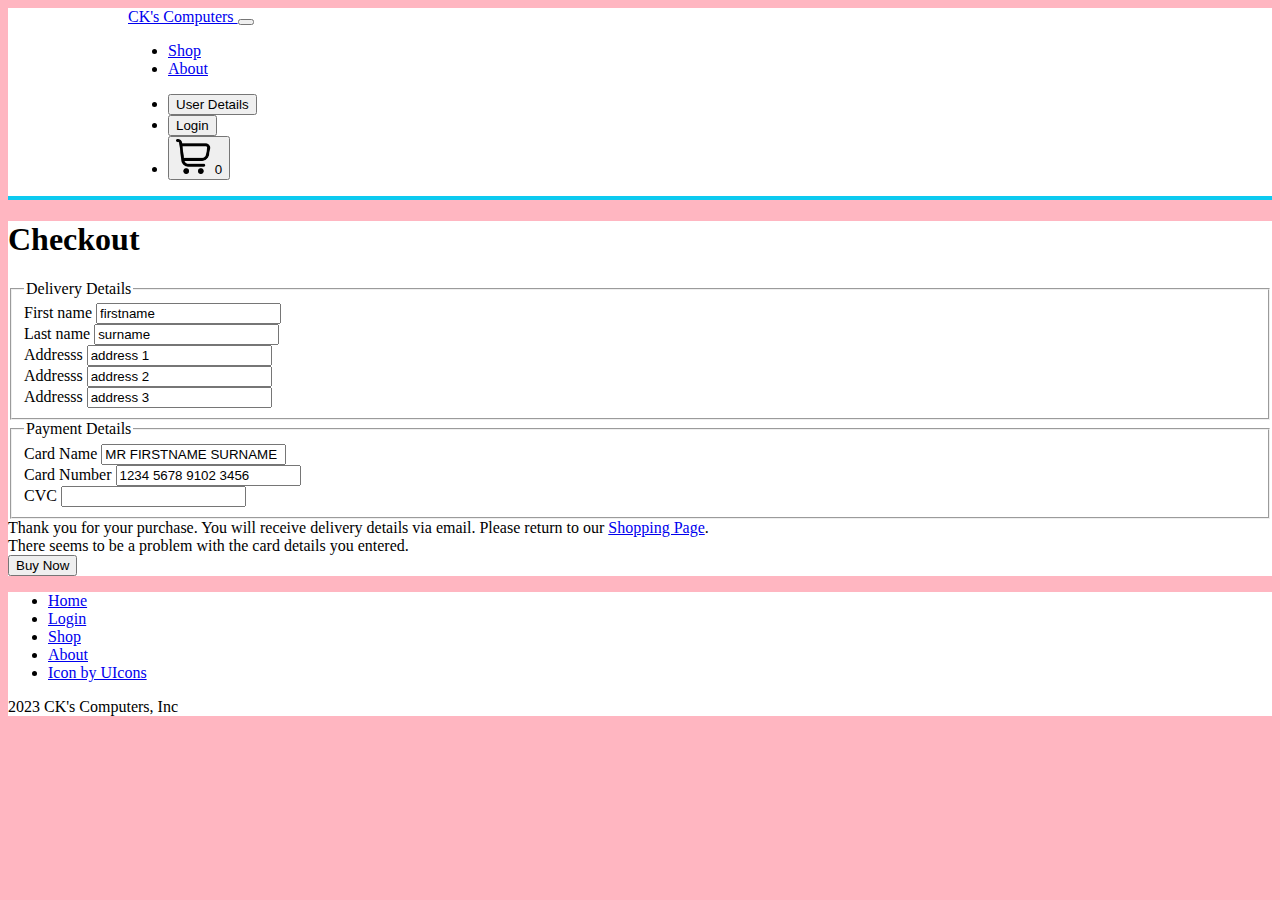
<file: checkout.html>
<!DOCTYPE html>
<html lang="en">
<head>
  <meta charset="utf-8">
  <meta name="viewport" content="width=device-width, initial-scale=1, shrink-to-fit=no">
  <meta name="description" content="CK's Computers specialise in high end Computer Hardware
  and Custom Pre-Built Computers. ">
  <meta name="author" content="Conor Koritor">
  <title>Checkout</title>
 <!-- Bootstrap core CSS -->
 <link href="https://cdn.jsdelivr.net/npm/bootstrap@5.3.2/dist/css/bootstrap.min.css" rel="stylesheet" integrity="sha384-T3c6CoIi6uLrA9TneNEoa7RxnatzjcDSCmG1MXxSR1GAsXEV/Dwwykc2MPK8M2HN" crossorigin="anonymous">
 <link rel="stylesheet" href="css/navBarStyleSheet.css">
</head>
<body style="background-color: lightpink;">


  <nav class=" navbar navbar-expand-lg z-2 sticky-top vw-50" style="background-color: #FFFFFF; border-bottom-style: solid; border-color: #0dcaf0; border-width: 4px;">
    <div class="container-fluid">
      <a class="navbar-brand" href="index.html">
        CK's Computers
      </a>
      <button class="navbar-toggler" type="button" data-bs-toggle="collapse" data-bs-target="#navbarSupportedContent" aria-controls="navbarSupportedContent" aria-expanded="false" aria-label="Toggle navigation">
        <span class="navbar-toggler-icon"></span>
      </button>
      <div class="collapse navbar-collapse" id="navbarSupportedContent">
        <ul class="navbar-nav me-auto mb-2 mb-lg-0">
          <li class="nav-item">
            <a class="nav-link" aria-current="page" href="shop.html">Shop</a>
          </li>
          <li class="nav-item">
            <a class="nav-link" href="about.html">About</a>
          </li>
        </ul>
        <ul class="navbar-nav mb-2 mb-lg-0">
          <li class="nav-item">
            <a class="nav-link d-none" id="userdetails"href="userdetails.html">
              <button type="button" class="btn btn-success mt-2">
              User Details
            </button>
            </a>
          </li>
          <li class="nav-item">
           
            <a class="nav-link" href="login.html">
              <button type="button" id="loginlogout" class="btn btn-success mt-2">
              Login
            </button>
            </a>
          </li>
          <li>
             <a class="nav-item nav-link" href="cart.html">
              <button type="button" class="btn btn-info ml-2">
                <img src="images/icons/shopping-cart_3916598.png" height="35rem" width="35rem" alt="Shopping Cart"/>
                <span class="badge badge-light" id="checkout"></span>
              </button>
              </a>
              
          </li>
        </ul>
      </div>
      
    </div>
  </nav>      
  <main class="container" style="background-color: #FFFFFF;">
    <h1>Checkout</h1>
    <div class="row">    
        <div class="col-sm col-md-4"> 
          <form name="checkout" id="user-checkout" action="" method="get">
                <fieldset>
                    <legend>Delivery Details</legend>
                    <div class="form-group">
                        <label for="getFirstName">First name</label>
                        <input type="text" class="form-control" id="getFirstName" name="firstname" value="firstname" required>
                    </div>
                    <div class="form-group">
                        <label for="getLastName">Last name</label> 
                        <input type="text" class="form-control" id="getLastName" name="lastname" value="surname" required>
                    </div>    
                    <div class="form-group">
                        <label for="getAddress1">Addresss</label> 
                        <input type="text" class="form-control" id="getAddress1" name="address2" value="address 1" required>
                    </div> 
                    <div class="form-group">
                        <label for="getAddress2">Addresss</label> 
                        <input type="text" class="form-control" id="getAddress2" name="address2"  value="address 2"  required>
                    </div> 
                        <div class="form-group">
                        <label for="getAddress3">Addresss</label> 
                        <input type="text" class="form-control" id="getAddress3" name="address3"  value="address 3"  required>
                    </div> 
                </fieldset>    
                <fieldset>
                    <legend>Payment Details</legend>
                    <div class="form-group">
                        <label for="getCardName">Card Name</label> 
                        <input type="text" class="form-control" id="cardName" name="cardname" value="MR FIRSTNAME SURNAME" required>
                    </div>   
                    <div class="form-group">
                        <label for="getCardNumber">Card Number</label> 
                        <input type="text" class="form-control" id="cardNumber" name="cardNumber" value="1234 5678 9102 3456" required>
                    </div>
                    <div class="form-group">
                        <label for="getCardCVC">CVC</label> 
                        <input type="password" class="form-control" id="cardCvv" name="cardCvv"  required>
                    </div>
                </fieldset>    
                <div class="alert alert-success d-none mb-3" id="payment-success" role="alert">
                    Thank you for your purchase. You will receive delivery details via email. Please return to our <a href="shop.html">Shopping Page</a>.
                </div>
                <div class="alert alert-danger d-none mb-3" id="payment-failure" role="alert">
                  There seems to be a problem with the card details you entered.
                </div>                
                <div class="mt-3 form-group">
                    <input type='submit' class="btn btn-primary" id="buy-now" name="buy-now" value="Buy Now">
                </div>
            </form>


        </div> 
    </div>   
    

    
</main>
<div class="container" style="background-color: #FFFFFF;">
  <footer class="py-3 my-4">
    <ul class="nav justify-content-center border-bottom pb-3 mb-3">
      <li class="nav-item"><a href="index.html" class="nav-link px-2 text-muted">Home</a></li>
      <li class="nav-item"><a href="login.html" class="nav-link px-2 text-muted">Login</a></li>
      <li class="nav-item"><a href="shop.html" class="nav-link px-2 text-muted">Shop</a></li>
      <li class="nav-item"><a href="about.html" class="nav-link px-2 text-muted">About</a></li>
      <li class="nav-item"><a href="https://www.freepik.com/search?format=search&freeSvg=free&last_filter=query&last_value=cart&query=cart&shape=outline&type=icon" class="nav-link px-2 text-muted">Icon by UIcons</a></li>
    </ul>
    <p class="text-center text-muted">2023 CK's Computers, Inc</p>
  </footer>
</div>
      <!-- Bootstrap core JavaScript -->
<script src="https://cdn.jsdelivr.net/npm/bootstrap@5.3.2/dist/js/bootstrap.bundle.min.js" integrity="sha384-C6RzsynM9kWDrMNeT87bh95OGNyZPhcTNXj1NW7RuBCsyN/o0jlpcV8Qyq46cDfL" crossorigin="anonymous"></script>
<script src="custom-js/custom.js"></script> 
<script src="custom-js/checkout.js"></script> 

</body>
</html>
</file>
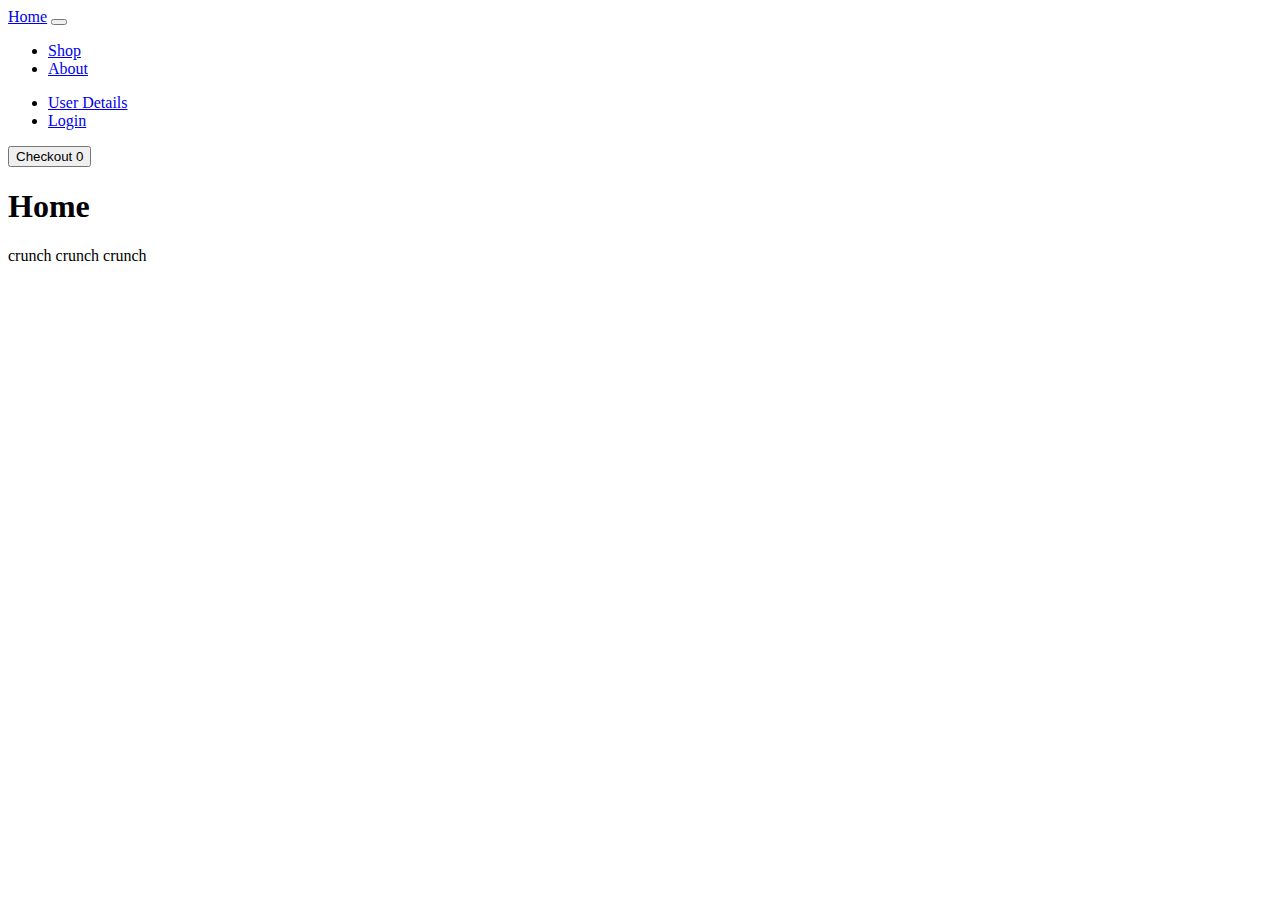
<file: home.html>
<!DOCTYPE html>
<html lang="en">
<head>
  <meta charset="utf-8">
  <meta name="viewport" content="width=device-width, initial-scale=1, shrink-to-fit=no">
  <meta name="description" content="">
  <meta name="author" content="">
  <title>Home</title>
 <!-- Bootstrap core CSS -->
<link href="https://cdn.jsdelivr.net/npm/bootstrap@5.1.3/dist/css/bootstrap.min.css" rel="stylesheet" integrity="sha384-1BmE4kWBq78iYhFldvKuhfTAU6auU8tT94WrHftjDbrCEXSU1oBoqyl2QvZ6jIW3" crossorigin="anonymous">
</head>
<body>
<main class="container">

<nav class="navbar navbar-expand-lg navbar-light bg-light">
  <div class="container-fluid">
    <a class="navbar-brand" href="home.html">Home</a>
    <button class="navbar-toggler" type="button" data-bs-toggle="collapse" data-bs-target="#navbarSupportedContent" aria-controls="navbarSupportedContent" aria-expanded="false" aria-label="Toggle navigation">
      <span class="navbar-toggler-icon"></span>
    </button>
    <div class="collapse navbar-collapse" id="navbarSupportedContent">
      <ul class="navbar-nav me-auto mb-2 mb-lg-0">
        <li class="nav-item">
          <a class="nav-link active" aria-current="page" href="shop.html">Shop</a>
        </li>
        <li class="nav-item">
          <a class="nav-link" href="about.html">About</a>
        </li>
      </ul>
      <ul class="navbar-nav me-auto mb-2 mb-lg-0">
        <li class="nav-item">
          <a class="nav-link" id="userdetails" href="userdetails.html">User Details</a>
        </li>
          <li class="nav-item">
          <a class="nav-link"  id="loginlogout" href="login.html">Login</a>
        </li>

      </ul>

    <div class="btn-toolbar">
        <a class="nav-item nav-link" href="checkout.html">
        <button type="button" class="btn btn-secondary ml-2">
          Checkout <span class="badge badge-light" id="checkout"></span>
        </button>
        </a>
    </div> 
        
    </div>
  </div>
</nav>     
    
    
 <h1>Home</h1>
 <p>crunch crunch crunch</p>

    
</main>
      <!-- Bootstrap core JavaScript -->
<script src="https://cdn.jsdelivr.net/npm/bootstrap@5.1.3/dist/js/bootstrap.bundle.min.js" integrity="sha384-ka7Sk0Gln4gmtz2MlQnikT1wXgYsOg+OMhuP+IlRH9sENBO0LRn5q+8nbTov4+1p" crossorigin="anonymous"></script> 
<script src="custom-js/custom.js"></script>  
    
</body>
</html>
</file>
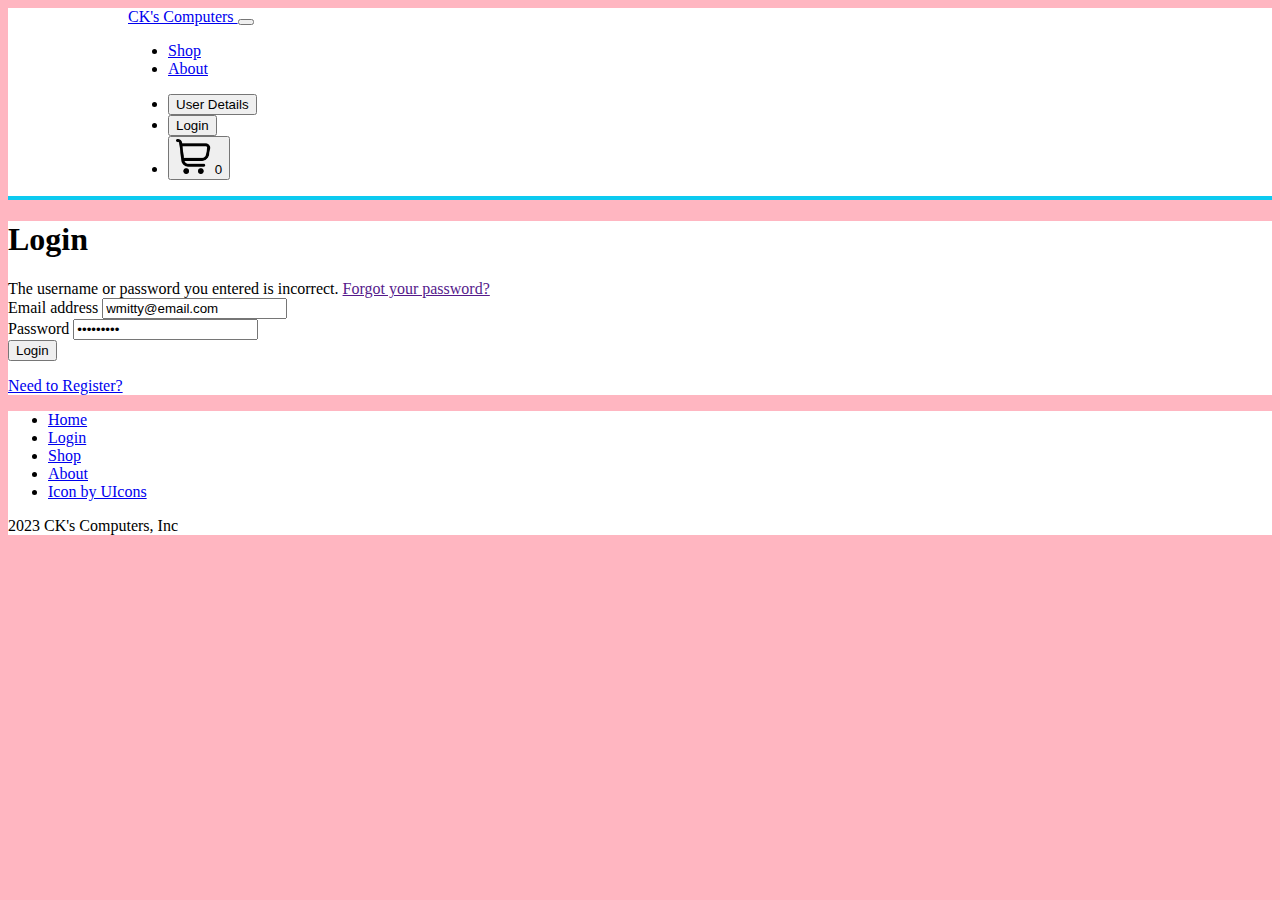
<file: login.html>
<!DOCTYPE html>
<html lang="en">
<head>
  <meta charset="utf-8">
  <meta name="viewport" content="width=device-width, initial-scale=1, shrink-to-fit=no">
  <meta name="description" content="CK's Computers specialise in high end Computer Hardware
  and Custom Pre-Built Computers. ">
  <meta name="author" content="Conor Koritor">
  <title>Login</title>
 <!-- Bootstrap core CSS -->
 <link href="https://cdn.jsdelivr.net/npm/bootstrap@5.3.2/dist/css/bootstrap.min.css" rel="stylesheet" integrity="sha384-T3c6CoIi6uLrA9TneNEoa7RxnatzjcDSCmG1MXxSR1GAsXEV/Dwwykc2MPK8M2HN" crossorigin="anonymous">
 <link rel="stylesheet" href="css/navBarStyleSheet.css">
</head>
<body style="background-color: lightpink;">


  <nav class=" navbar navbar-expand-lg z-2 sticky-top vw-50" style="background-color: #FFFFFF; border-bottom-style: solid; border-color: #0dcaf0; border-width: 4px;">
    <div class="container-fluid">
      <a class="navbar-brand" href="index.html">
        CK's Computers
      </a>
      <button class="navbar-toggler" type="button" data-bs-toggle="collapse" data-bs-target="#navbarSupportedContent" aria-controls="navbarSupportedContent" aria-expanded="false" aria-label="Toggle navigation">
        <span class="navbar-toggler-icon"></span>
      </button>
      <div class="collapse navbar-collapse" id="navbarSupportedContent">
        <ul class="navbar-nav me-auto mb-2 mb-lg-0">
          <li class="nav-item">
            <a class="nav-link" aria-current="page" href="shop.html">Shop</a>
          </li>
          <li class="nav-item">
            <a class="nav-link" href="about.html">About</a>
          </li>
        </ul>
        <ul class="navbar-nav mb-2 mb-lg-0">
          <li class="nav-item">
            <a class="nav-link d-none" id="userdetails"href="userdetails.html">
              <button type="button" class="btn btn-success mt-2">
              User Details
            </button>
            </a>
          </li>
          <li class="nav-item">
           
            <a class="nav-link" href="login.html">
              <button type="button" id="loginlogout" class="btn btn-success mt-2">
              Login
            </button>
            </a>
          </li>
          <li>
             <a class="nav-item nav-link" href="cart.html">
              <button type="button" class="btn btn-info ml-2">
                <img src="images/icons/shopping-cart_3916598.png" height="35rem" width="35rem" alt="Shopping Cart"/>
                <span class="badge badge-light" id="checkout"></span>
              </button>
              </a>
              
          </li>
        </ul>
      </div>
      
    </div>
  </nav>
  </nav>      
  <main class="container" style="background-color: #FFFFFF; ">
    <h1>Login</h1>
    <div class="row">    
        <div class="col-sm col-md-4"> 
            <div class="alert alert-danger d-none" role="alert" id="loginerror">The username or password you entered is incorrect. <a href="">Forgot your password?</a></div>    
            <form name="login" id="user-login"  method="get">
                <div class="form-group">
                    <label for="emailAddressID">Email address</label>
                    <input type="email" class="form-control" id="emailAddressID" name="email" value="wmitty@email.com" required>
                </div>
                <div class="form-group">
                    <label for="passwordID">Password</label> 
                    <input type="password" class="form-control" id="passwordID" name="password" value="password1" required>
                </div>    
                <div class="mt-3 form-group">
                    <input type='submit' class="btn btn-primary" value="Login">
                </div>
            </form>
            <p> <a href="#">Need to Register?</a></p>

        </div> 
    </div>   
    


</main>
<div class="container" style="background-color: #FFFFFF;">
  <footer class="py-3 my-4">
    <ul class="nav justify-content-center border-bottom pb-3 mb-3">
      <li class="nav-item"><a href="index.html" class="nav-link px-2 text-muted">Home</a></li>
      <li class="nav-item"><a href="login.html" class="nav-link px-2 text-muted">Login</a></li>
      <li class="nav-item"><a href="shop.html" class="nav-link px-2 text-muted">Shop</a></li>
      <li class="nav-item"><a href="about.html" class="nav-link px-2 text-muted">About</a></li>
      <li class="nav-item"><a href="https://www.freepik.com/search?format=search&freeSvg=free&last_filter=query&last_value=cart&query=cart&shape=outline&type=icon" class="nav-link px-2 text-muted">Icon by UIcons</a></li>
    </ul>
    <p class="text-center text-muted">2023 CK's Computers, Inc</p>
  </footer>
</div>
<!-- Bootstrap core JavaScript -->
<script src="https://cdn.jsdelivr.net/npm/bootstrap@5.3.2/dist/js/bootstrap.bundle.min.js" integrity="sha384-C6RzsynM9kWDrMNeT87bh95OGNyZPhcTNXj1NW7RuBCsyN/o0jlpcV8Qyq46cDfL" crossorigin="anonymous"></script>
    <script src="custom-js/custom.js"></script>   
    <script src="custom-js/login.js"></script>       

    
</body>
</html>
</file>
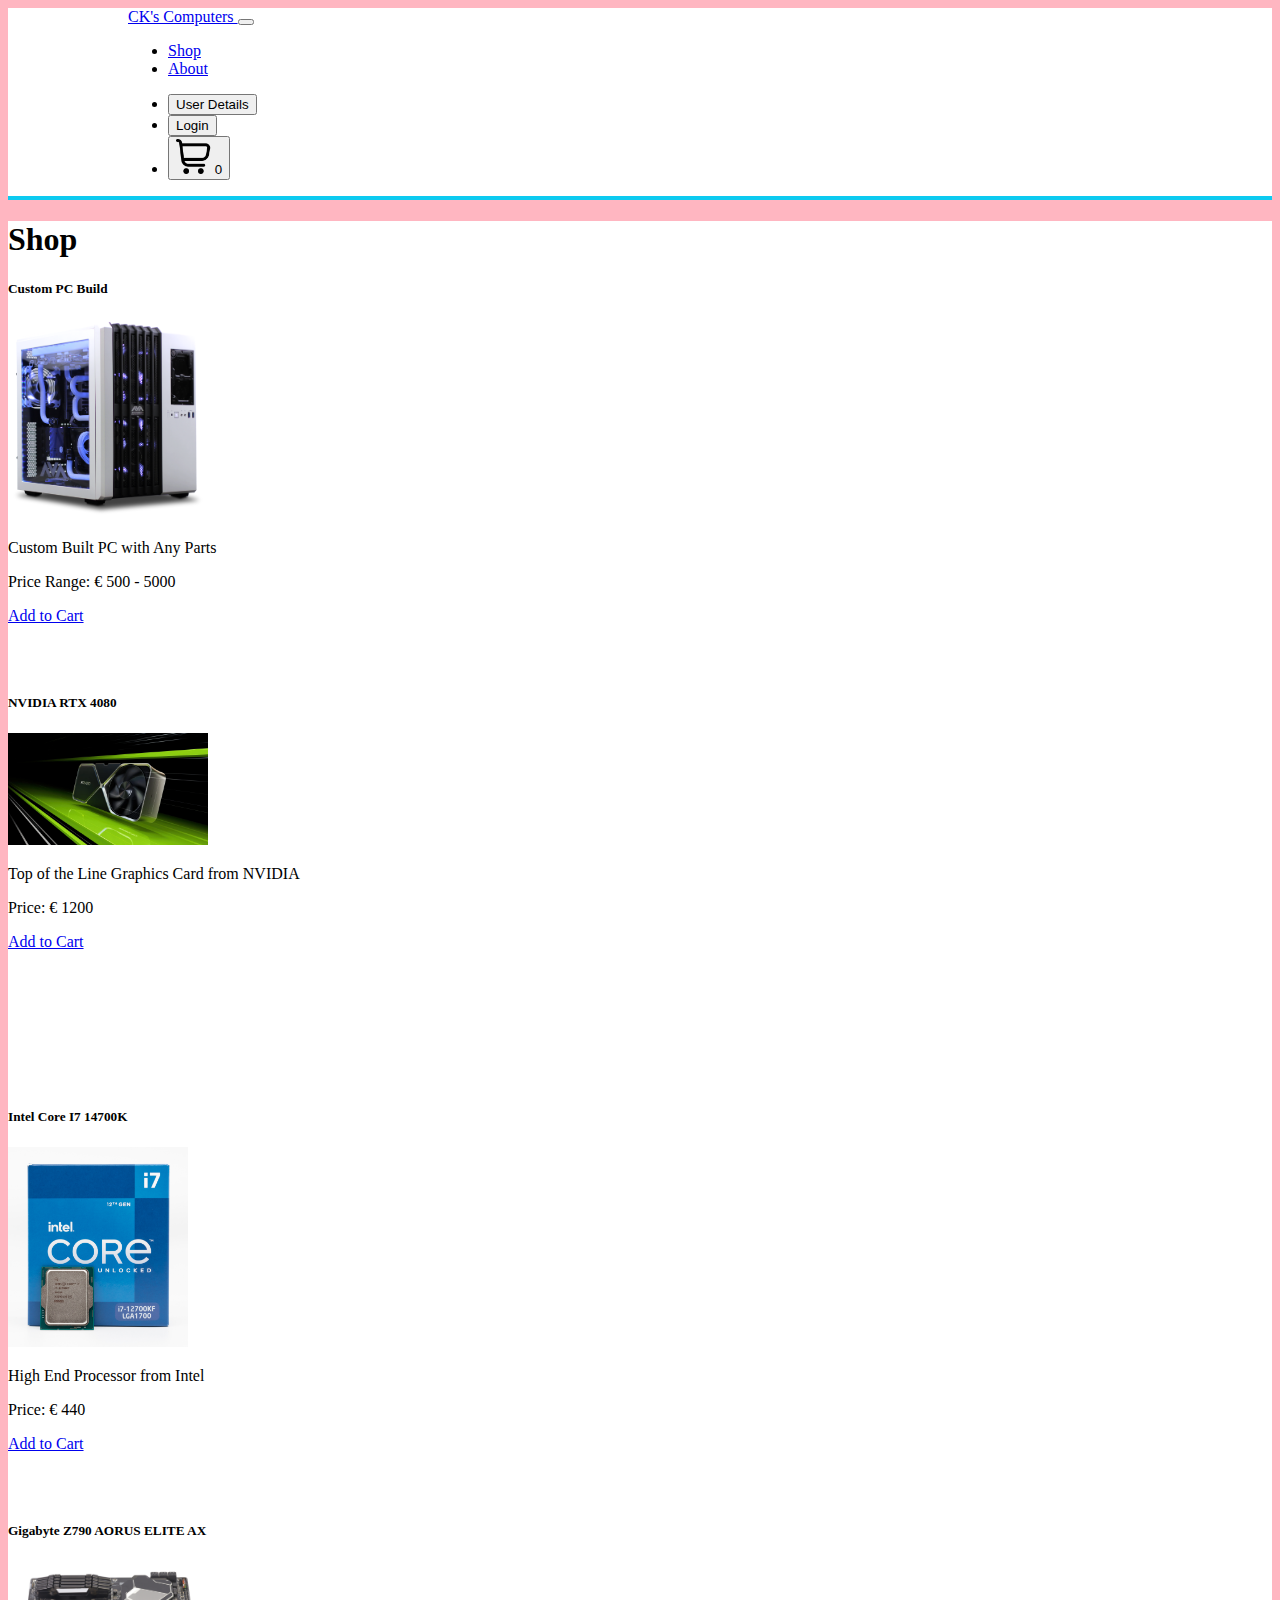
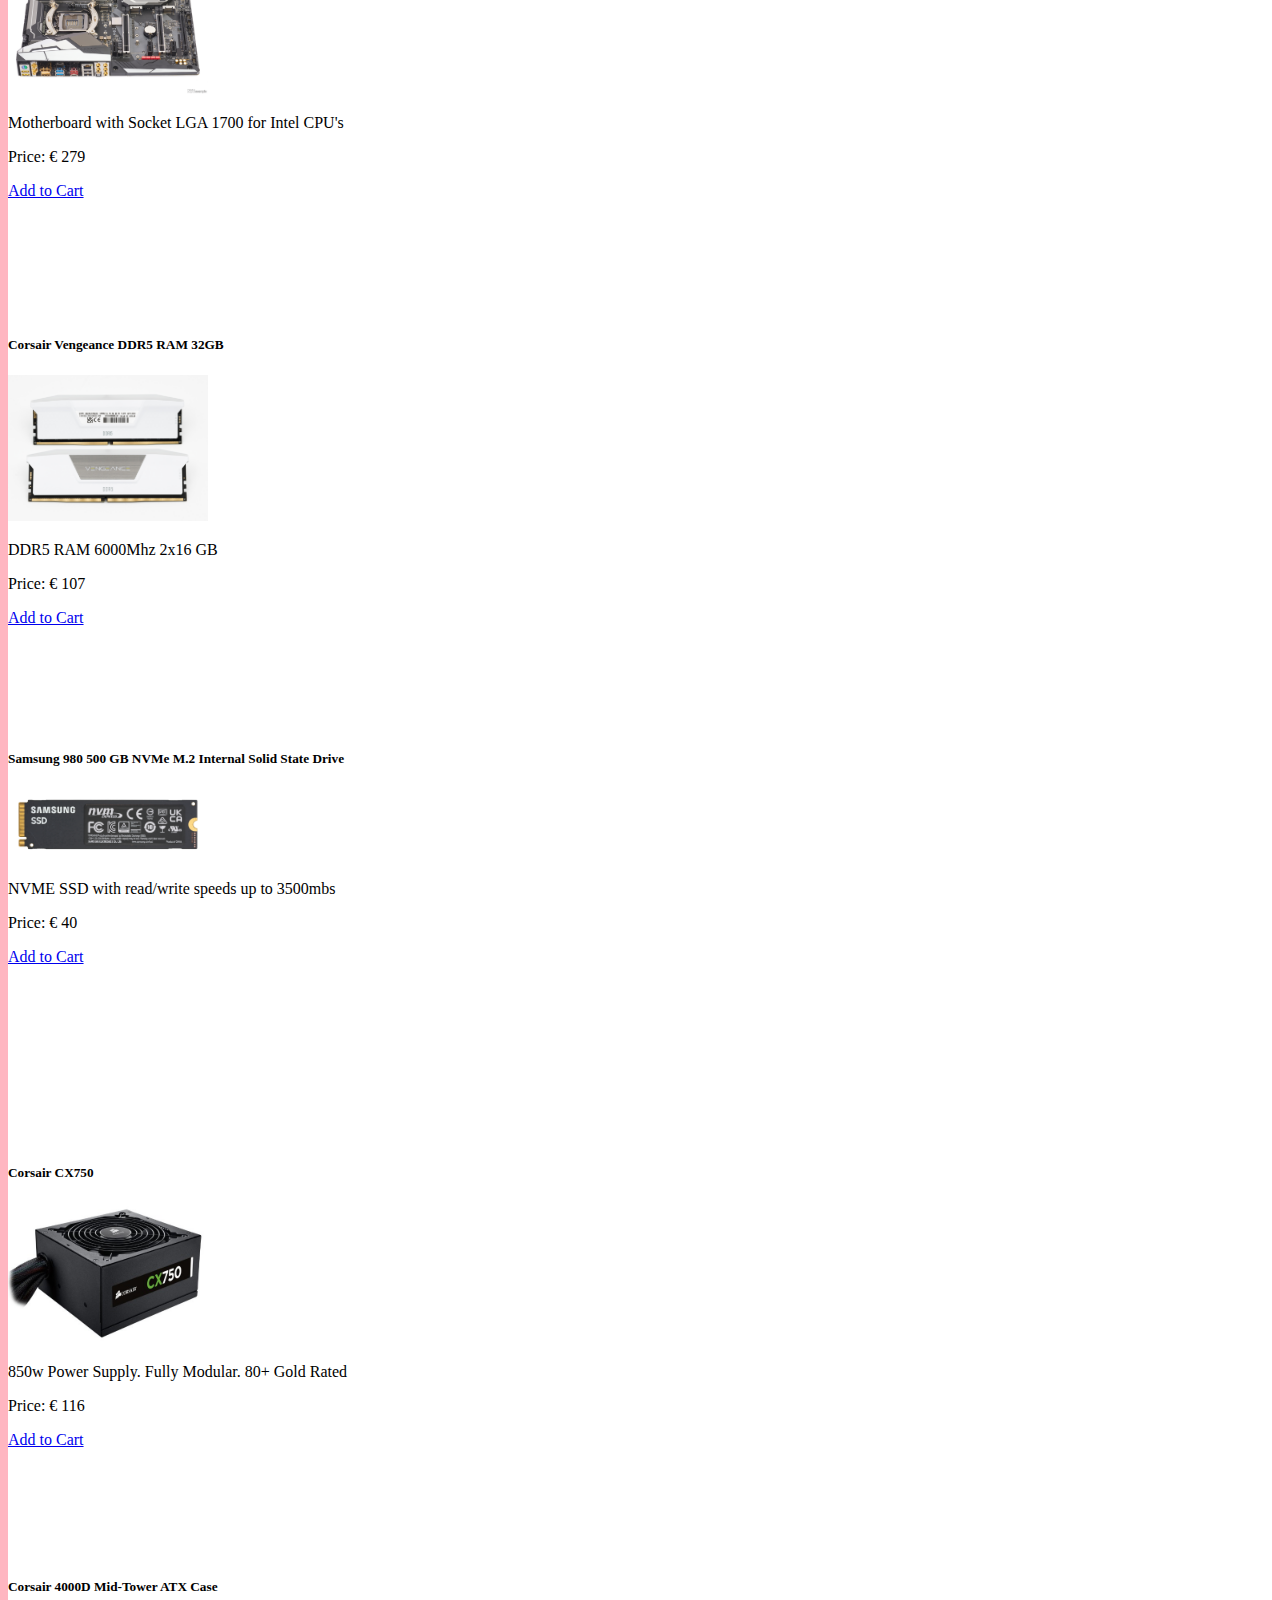
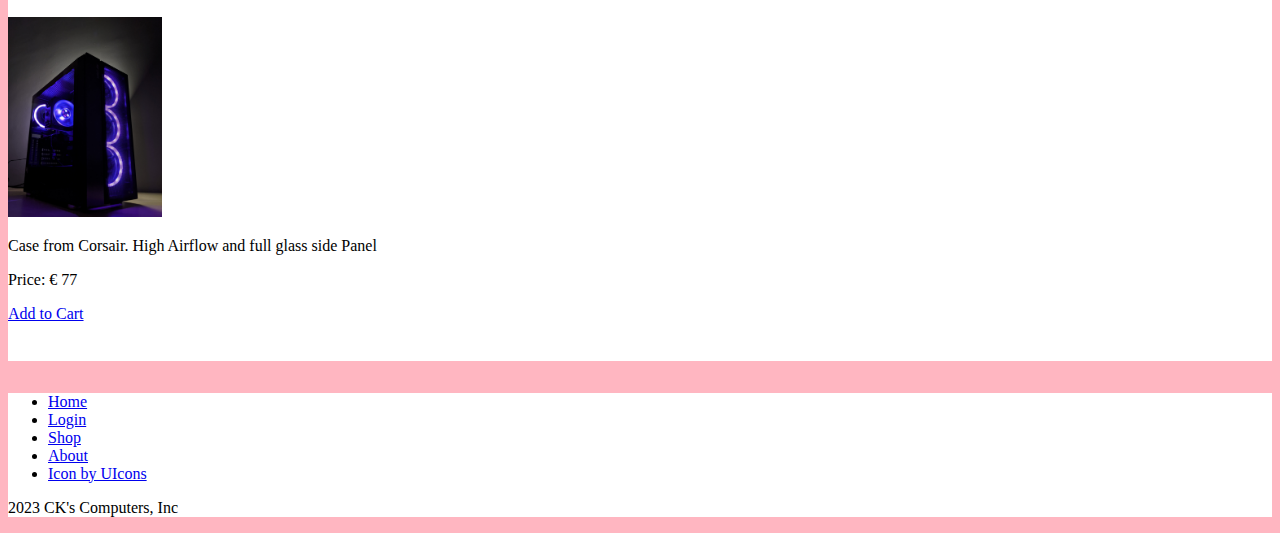
<file: shop.html>
<!DOCTYPE html>
<html lang="en">
<head>
  <meta charset="utf-8">
  <meta name="viewport" content="width=device-width, initial-scale=1, shrink-to-fit=no">
  <meta name="description" content="CK's Computers specialise in high end Computer Hardware
  and Custom Pre-Built Computers. ">
  <meta name="author" content="Conor Koritor">
  <title>Shop</title>
  <!-- Bootstrap core CSS -->
  <link href="https://cdn.jsdelivr.net/npm/bootstrap@5.3.2/dist/css/bootstrap.min.css" rel="stylesheet" integrity="sha384-T3c6CoIi6uLrA9TneNEoa7RxnatzjcDSCmG1MXxSR1GAsXEV/Dwwykc2MPK8M2HN" crossorigin="anonymous">
  <link rel="stylesheet" href="css/navBarStyleSheet.css">
</head>
<body style="background-color: lightpink;">

     
    
  <nav class=" navbar navbar-expand-lg z-2 sticky-top vw-50" style="background-color: #FFFFFF; border-bottom-style: solid; border-color: #0dcaf0; border-width: 4px;">
    <div class="container-fluid">
      <a class="navbar-brand" href="index.html">
        CK's Computers
      </a>
      <button class="navbar-toggler" type="button" data-bs-toggle="collapse" data-bs-target="#navbarSupportedContent" aria-controls="navbarSupportedContent" aria-expanded="false" aria-label="Toggle navigation">
        <span class="navbar-toggler-icon"></span>
      </button>
      <div class="collapse navbar-collapse" id="navbarSupportedContent">
        <ul class="navbar-nav me-auto mb-2 mb-lg-0">
          <li class="nav-item">
            <a class="nav-link" aria-current="page" href="shop.html">Shop</a>
          </li>
          <li class="nav-item">
            <a class="nav-link" href="about.html">About</a>
          </li>
        </ul>
        <ul class="navbar-nav mb-2 mb-lg-0">
          <li class="nav-item">
            <a class="nav-link d-none" id="userdetails"href="userdetails.html">
              <button type="button" class="btn btn-success mt-2">
              User Details
            </button>
            </a>
          </li>
          <li class="nav-item">
           
            <a class="nav-link" href="login.html">
              <button type="button" id="loginlogout" class="btn btn-success mt-2">
              Login
            </button>
            </a>
          </li>
          <li>
             <a class="nav-item nav-link" href="cart.html">
              <button type="button" class="btn btn-info ml-2">
                <img src="images/icons/shopping-cart_3916598.png" height="35rem" width="35rem" alt="Shopping Cart"/>
                <span class="badge badge-light" id="checkout"></span>
              </button>
              </a>
              
          </li>
        </ul>
      </div>
      
    </div>
  </nav>
  <main class="container" style="background-color: #FFFFFF;">
    <h1>Shop</h1>

    <div class="row row-cols-1 row-cols-md-2 row-cols-lg-3">
      <div class="col">
    <div class="card product">
      <div class="card-body">
            <h5 class="card-title">Custom PC Build</h5>
            <img class="product-picture" src="images/ProductPictures/Custom_PC.png"/>
            <p class="card-text">Custom Built PC with Any Parts</p>
            <p class="card-text">Price Range: &#8364; 
              500 - 5000
            </p> 
            <a href="#" class="btn btn-info addtocart" id="addtocart">Add to Cart</a>
      </div>
    </div>
  </div>
  <div class="col">
    <div class="card product">
      <div class="card-body">
            <h5 class="card-title">NVIDIA RTX 4080</h5>
            <img class="product-picture" src="images/ProductPictures/Nvidia-RTX-4080-scaled.webp"/>
            <p class="card-text">Top of the Line Graphics Card from NVIDIA</p>
            <p class="card-text">Price: &#8364; 
              1200
            </p> 
            <a href="#" class="btn btn-info addtocart" id="addtocart">Add to Cart</a>
      </div>
    </div>
  </div>
<div class="col">
    <div class="card product">
      <div class="card-body">
            <h5 class="card-title">Intel Core I7 14700K</h5>
            <img class="product-picture" src="images/ProductPictures/intel_i7_cpu.jpg"/>
            <p class="card-text">High End Processor from Intel</p>
            <p class="card-text">Price: &#8364; 
              440
            </p> 
            <a href="#" class="btn btn-info addtocart" id="addtocart">Add to Cart</a>
      </div>
    </div>
    </div>
    <div class="col">
      <div class="card product">
        <div class="card-body">
              <h5 class="card-title">Gigabyte Z790 AORUS ELITE AX</h5>
              <img class="product-picture" src="images/ProductPictures/gigabyte_z790_motherboard.jpg"/>
              <p class="card-text">Motherboard with Socket LGA 1700 for Intel CPU's</p>
              <p class="card-text">Price: &#8364; 
                279
              </p> 
              <a href="#" class="btn btn-info addtocart" id="addtocart">Add to Cart</a>
        </div>
      </div>
    </div>
    <div class="col">
      <div class="card product">
        <div class="card-body">
              <h5 class="card-title">Corsair Vengeance DDR5 RAM 32GB</h5>
              <img class="product-picture" src="images/ProductPictures/corsair_vengeance_ddr5_ram.jpg"/>
              <p class="card-text">DDR5 RAM 6000Mhz 2x16 GB</p>
              <p class="card-text">Price: &#8364; 
                107
              </p> 
              <a href="#" class="btn btn-info addtocart" id="addtocart">Add to Cart</a>
        </div>
      </div>
    </div>
    <div class="col">
      <div class="card product">
        <div class="card-body">
              <h5 class="card-title">Samsung 980 500 GB NVMe M.2 Internal Solid State Drive </h5>
              <img class="product-picture" src="images/ProductPictures/samsung_980_ssd.jpg"/>
              <p class="card-text">NVME SSD with read/write speeds up to 3500mbs</p>
              <p class="card-text">Price: &#8364; 
               40
              </p> 
              <a href="#" class="btn btn-info addtocart" id="addtocart">Add to Cart</a>
        </div>
      </div>
    </div>
    <div class="col">
      <div class="card product">
        <div class="card-body">
              <h5 class="card-title">Corsair CX750</h5>
              <img class="product-picture" src="images/ProductPictures/corsair_psu.jpg"/>
              <p class="card-text">850w Power Supply. Fully Modular. 80+ Gold Rated</p>
              <p class="card-text">Price: &#8364; 
                116
              </p> 
              <a href="#" class="btn btn-info addtocart" id="addtocart">Add to Cart</a>
        </div>
      </div>
    </div>
    <div class="col">
      <div class="card product">
        <div class="card-body">
              <h5 class="card-title">Corsair 4000D Mid-Tower ATX Case</h5>
              <img class="product-picture" src="images/ProductPictures/corsair_4000_d_case.jpeg"/>
              <p class="card-text">Case from Corsair. High Airflow and full glass side Panel</p>
              <p class="card-text">Price: &#8364; 
                77  
              </p> 
              <a href="#" class="btn btn-info addtocart" id="addtocart">Add to Cart</a>
        </div>
      </div>
    </div>
  </div>


    
</main>
<div class="container" style="background-color: #FFFFFF;">
  <footer class="py-3 my-4">
    <ul class="nav justify-content-center border-bottom pb-3 mb-3">
      <li class="nav-item"><a href="index.html" class="nav-link px-2 text-muted">Home</a></li>
      <li class="nav-item"><a href="login.html" class="nav-link px-2 text-muted">Login</a></li>
      <li class="nav-item"><a href="shop.html" class="nav-link px-2 text-muted">Shop</a></li>
      <li class="nav-item"><a href="about.html" class="nav-link px-2 text-muted">About</a></li>
      <li class="nav-item"><a href="https://www.freepik.com/search?format=search&freeSvg=free&last_filter=query&last_value=cart&query=cart&shape=outline&type=icon" class="nav-link px-2 text-muted">Icon by UIcons</a></li>
    </ul>
    <p class="text-center text-muted">2023 CK's Computers, Inc</p>
  </footer>
</div>
<!-- Bootstrap core JavaScript -->
<script src="https://cdn.jsdelivr.net/npm/bootstrap@5.3.2/dist/js/bootstrap.bundle.min.js" integrity="sha384-C6RzsynM9kWDrMNeT87bh95OGNyZPhcTNXj1NW7RuBCsyN/o0jlpcV8Qyq46cDfL" crossorigin="anonymous"></script>
<script src="custom-js/custom.js"></script>   
<script src="custom-js/shop.js"></script>   


</body>
</html>
</file>
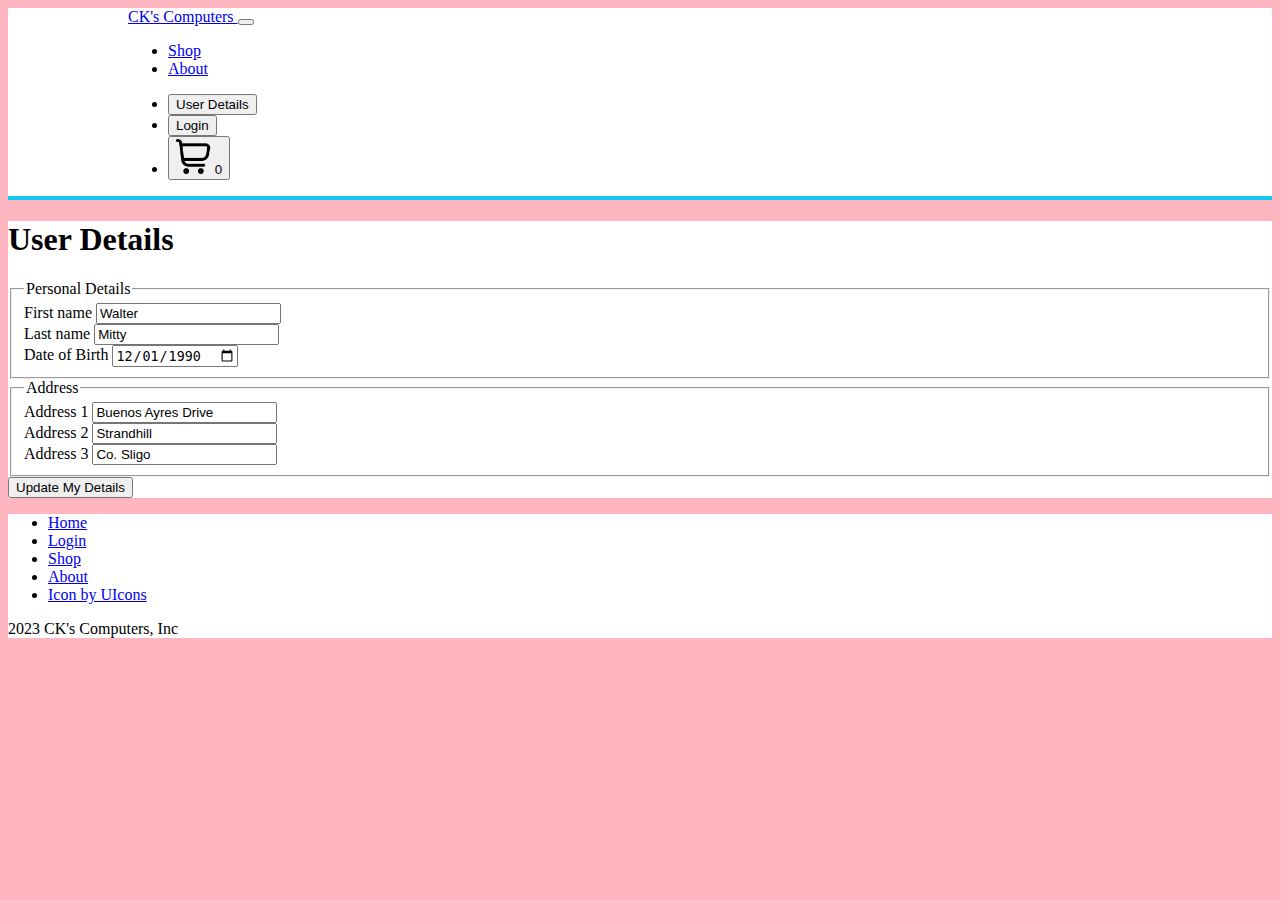
<file: userdetails.html>
<!DOCTYPE html>
<html lang="en">
<head>
  <meta charset="utf-8">
  <meta name="viewport" content="width=device-width, initial-scale=1, shrink-to-fit=no">
  <meta name="description" content="CK's Computers specialise in high end Computer Hardware
  and Custom Pre-Built Computers. ">
  <meta name="author" content="Conor Koritor">
  <title>User Details</title>
 <!-- Bootstrap core CSS -->
 <link href="https://cdn.jsdelivr.net/npm/bootstrap@5.3.2/dist/css/bootstrap.min.css" rel="stylesheet" integrity="sha384-T3c6CoIi6uLrA9TneNEoa7RxnatzjcDSCmG1MXxSR1GAsXEV/Dwwykc2MPK8M2HN" crossorigin="anonymous">
 <link rel="stylesheet" href="css/navBarStyleSheet.css">
</head>
<body style="background-color: lightpink;">


  <nav class=" navbar navbar-expand-lg z-2 sticky-top vw-50" style="background-color: #FFFFFF; border-bottom-style: solid; border-color: #0dcaf0; border-width: 4px;">
    <div class="container-fluid">
      <a class="navbar-brand" href="index.html">
        CK's Computers
      </a>
      <button class="navbar-toggler" type="button" data-bs-toggle="collapse" data-bs-target="#navbarSupportedContent" aria-controls="navbarSupportedContent" aria-expanded="false" aria-label="Toggle navigation">
        <span class="navbar-toggler-icon"></span>
      </button>
      <div class="collapse navbar-collapse" id="navbarSupportedContent">
        <ul class="navbar-nav me-auto mb-2 mb-lg-0">
          <li class="nav-item">
            <a class="nav-link" aria-current="page" href="shop.html">Shop</a>
          </li>
          <li class="nav-item">
            <a class="nav-link" href="about.html">About</a>
          </li>
        </ul>
        <ul class="navbar-nav mb-2 mb-lg-0">
          <li class="nav-item">
            <a class="nav-link d-none" id="userdetails"href="userdetails.html">
              <button type="button" class="btn btn-success mt-2">
              User Details
            </button>
            </a>
          </li>
          <li class="nav-item">
           
            <a class="nav-link" href="login.html">
              <button type="button" id="loginlogout" class="btn btn-success mt-2">
              Login
            </button>
            </a>
          </li>
          <li>
             <a class="nav-item nav-link" href="cart.html">
              <button type="button" class="btn btn-info ml-2">
                <img src="images/icons/shopping-cart_3916598.png" height="35rem" width="35rem" alt="Shopping Cart"/>
                <span class="badge badge-light" id="checkout"></span>
              </button>
              </a>
              
          </li>
        </ul>
      </div>
      
    </div>
  </nav>      
  <main class="container" style="background-color: #FFFFFF;"> 
    <h1>User Details</h1>
    <div class="row">    
        <div class="col-sm col-md-4"> 
            <form name="userdetails" id="udetails" action="" method="get">
                <fieldset>
                    <legend>Personal Details</legend>
                    <div class="form-group">
                        <label for="getFirstName">First name</label>
                        <input type="text" class="form-control" id="firstNameID" name="firstname" required>
                    </div>
                    <div class="form-group">
                        <label for="getLastName">Last name</label> 
                        <input type="text" class="form-control" id="lastNameID" name="lastname" required>
                    </div>    
                    <div class="form-group">
                        <label for="getDOB">Date of Birth</label> 
                        <input type="date" class="form-control" id="dobID" name="dob" required>
                    </div>  
                </fieldset>    
                
                <fieldset>
                    <legend>Address</legend>
                    <div class="form-group">
                        <label for="address1ID">Address 1</label> 
                        <input type="text" class="form-control" id="address1ID" name="address1" required>
                    </div>   
                    <div class="form-group">
                        <label for="address2ID">Address 2</label> 
                        <input type="text" class="form-control" id="address2ID" name="address2" required>
                    </div>  
                    <div class="form-group">
                        <label for="address3ID">Address 3</label> 
                        <input type="text" class="form-control" id="address3ID" name="address3" required>
                    </div>  
                </fieldset>   
                <div class="mt-3 form-group">
                    <input type='submit' class="btn btn-primary" value="Update My Details">
                </div>
            </form>


        </div> 
    </div>   
    

    
</main>
<div class="container" style="background-color: #FFFFFF;">
  <footer class="py-3 my-4">
    <ul class="nav justify-content-center border-bottom pb-3 mb-3">
      <li class="nav-item"><a href="index.html" class="nav-link px-2 text-muted">Home</a></li>
      <li class="nav-item"><a href="login.html" class="nav-link px-2 text-muted">Login</a></li>
      <li class="nav-item"><a href="shop.html" class="nav-link px-2 text-muted">Shop</a></li>
      <li class="nav-item"><a href="about.html" class="nav-link px-2 text-muted">About</a></li>
      <li class="nav-item"><a href="https://www.freepik.com/search?format=search&freeSvg=free&last_filter=query&last_value=cart&query=cart&shape=outline&type=icon" class="nav-link px-2 text-muted">Icon by UIcons</a></li>
    </ul>
    <p class="text-center text-muted">2023 CK's Computers, Inc</p>
  </footer>
</div>
      <!-- Bootstrap core JavaScript -->
<script src="https://cdn.jsdelivr.net/npm/bootstrap@5.3.2/dist/js/bootstrap.bundle.min.js" integrity="sha384-C6RzsynM9kWDrMNeT87bh95OGNyZPhcTNXj1NW7RuBCsyN/o0jlpcV8Qyq46cDfL" crossorigin="anonymous"></script>
<script src="custom-js/custom.js"></script>  
<script src="custom-js/userdetails.js"></script>  
        
</body>
</html>
</file>
<file: css/navBarStyleSheet.css>
.carousel-item {
    height: 100vh;
    min-height: 300px;
    background: no-repeat center center scroll;
    -webkit-background-size: cover;
    -moz-background-size: cover;
    -o-background-size: cover;
    background-size: cover;
  }

  .navbar .container-fluid{
    padding-left: 7.5rem;
    padding-right: 7.5rem;
    overflow: hidden;
  }

  .cart{
    width: 60rem;
  }

  .item img{
    float: left;
  }

  /* Always set the map height explicitly to define the size of the div
 * element that contains the map. */
 #map {
  height: 100%;
}

.product{
  margin-bottom: 2rem;
}

.product-picture{
  max-height: 200px;
  max-width: 200px;
}

.product{
  min-height: 382px;
}

  @media only screen and (min-width: 400px) and (max-width: 767px) {
    .navbar .container-fluid{
      padding-left: 1rem;
      padding-right: 1rem;
      overflow: hidden;
    }

    .cart{
      width: 20rem;
    }
  }

  @media only screen and (min-width: 768px) and (max-width: 991px) {
    .navbar .container-fluid{
      padding-left: 5rem;
      padding-right: 5rem;
      overflow: hidden;
    }

    .cart{
      width: 40rem;
    }
  }
</file>
